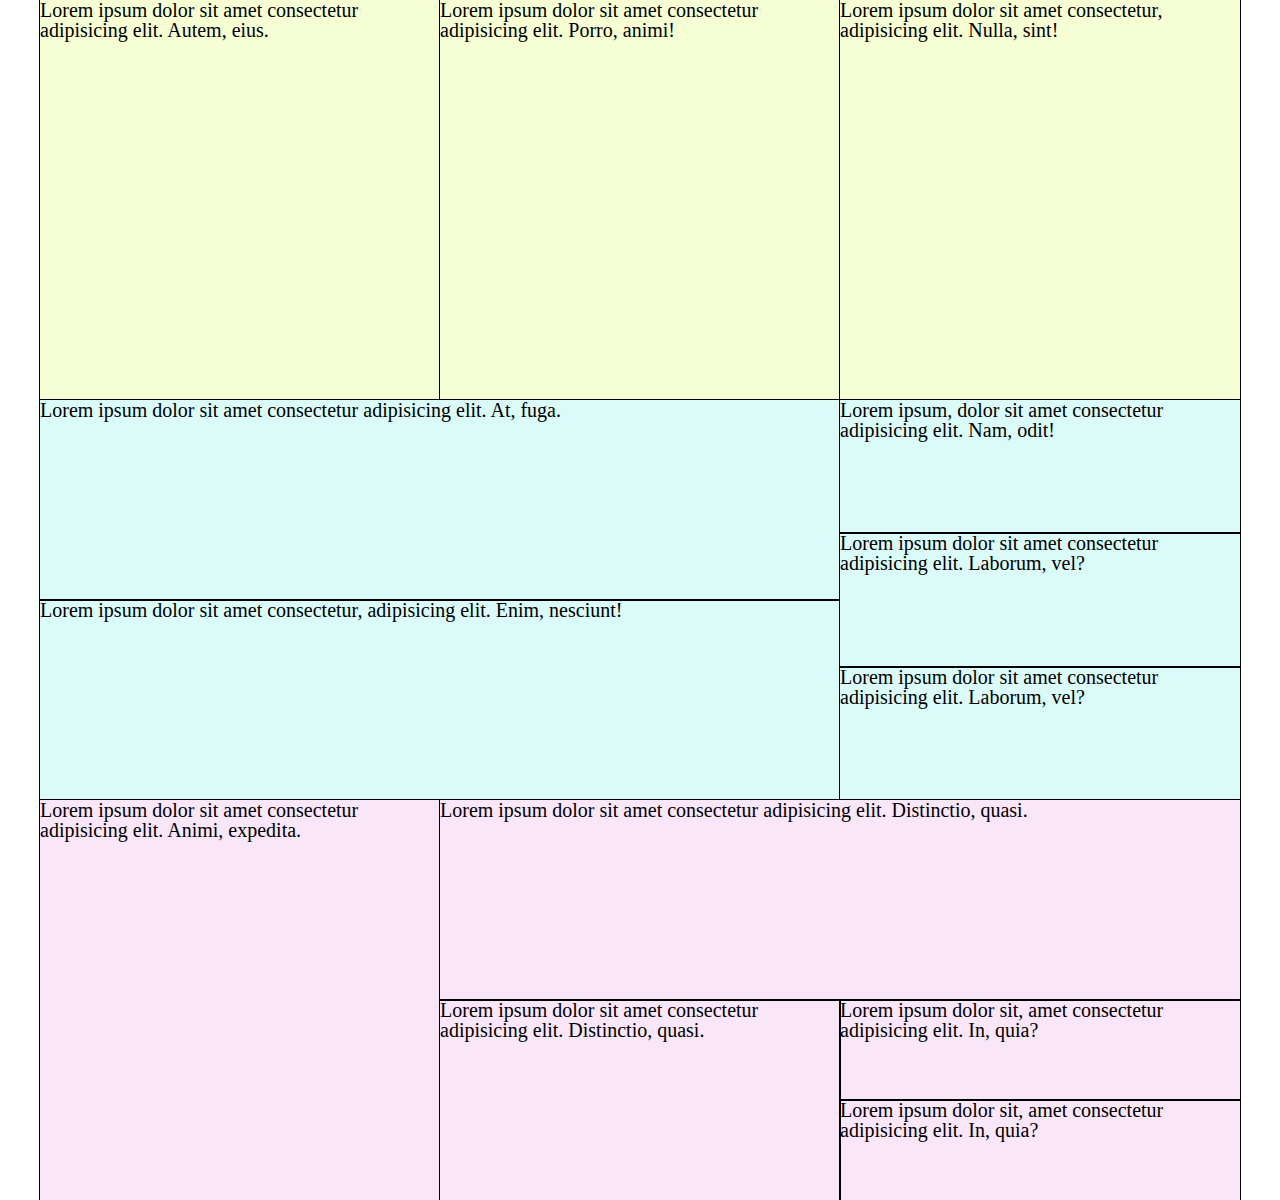
<file: index.html>
<!DOCTYPE html>
<html lang="en">
<head>
    <meta charset="UTF-8">
    <meta name="viewport" content="width=device-width, initial-scale=1.0">
    <title>Document</title>
    <link rel="stylesheet" href="scc/style.css"
</head>

<body>
    <div class="container">
        <div class="heder">
            <div>Lorem ipsum dolor sit amet consectetur adipisicing elit. Autem, eius.</div>
            <div>Lorem ipsum dolor sit amet consectetur adipisicing elit. Porro, animi!</div>
            <div>Lorem ipsum dolor sit amet consectetur, adipisicing elit. Nulla, sint!</div>
        </div>
        <div class="container second">
            <div class="bodyfirst">
                <div>Lorem ipsum dolor sit amet consectetur adipisicing elit. At, fuga.</div>
                <div>Lorem ipsum dolor sit amet consectetur, adipisicing elit. Enim, nesciunt!</div>
            </div>
            <div class="bodysecond">
                <div>Lorem ipsum, dolor sit amet consectetur adipisicing elit. Nam, odit!</div>
                <div>Lorem ipsum dolor sit amet consectetur adipisicing elit. Laborum, vel?</div>
                <div>Lorem ipsum dolor sit amet consectetur adipisicing elit. Laborum, vel?</div>
            </div>
        </div>
        <div class="container">
            <div class="footfirst">Lorem ipsum dolor sit amet consectetur adipisicing elit. Animi, expedita.</div>
            <div class="footsecond">
                <div class="secondtop">Lorem ipsum dolor sit amet consectetur adipisicing elit. Distinctio, quasi.</div>
                <div class="secondbotleft">Lorem ipsum dolor sit amet consectetur adipisicing elit. Distinctio, quasi.</div>
                <div class="secondbotright">
                    <div class="right">Lorem ipsum dolor sit, amet consectetur adipisicing elit. In, quia?</div>
                    <div class="right">Lorem ipsum dolor sit, amet consectetur adipisicing elit. In, quia?</div>
                </div>
            </div>
        </div>

    </div>
    
</body>
</html>
</file>
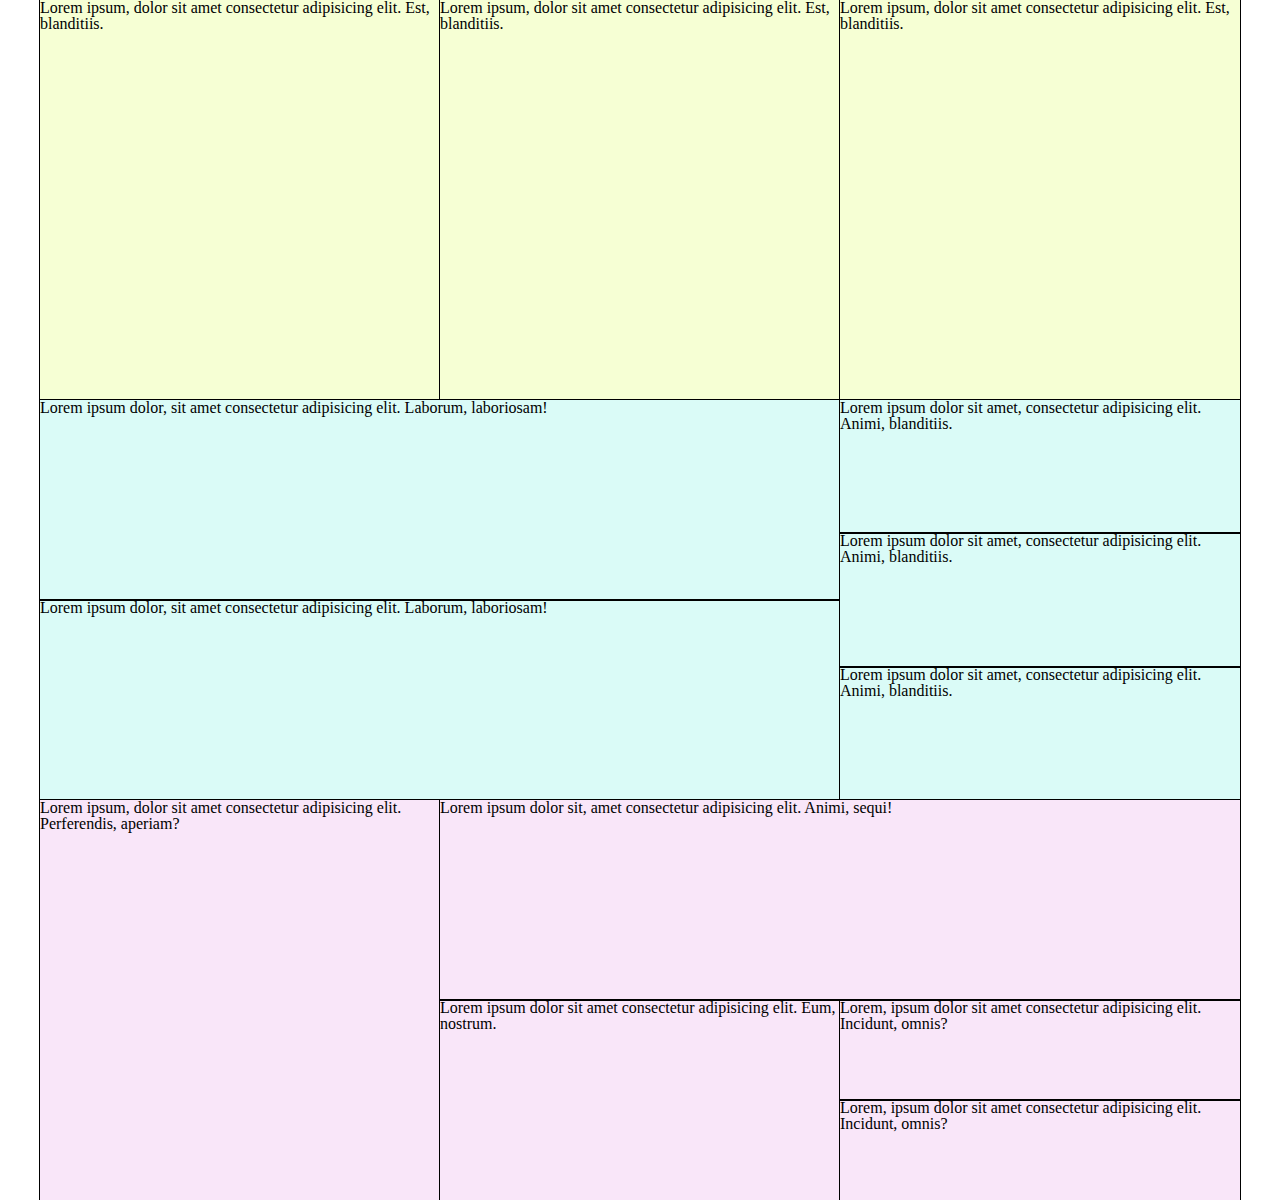
<file: flex.html>
<!DOCTYPE html>
<html lang="en">
<head>
    <meta charset="UTF-8">
    <meta name="viewport" content="width=device-width, initial-scale=1.0">
    <title>flex</title>
    <link rel="stylesheet" href="css/style.css"
</head>
<body>
    <div class="container">
        <div class="flex-head">
            <div class="head-block">Lorem ipsum, dolor sit amet consectetur adipisicing elit. Est, blanditiis.</div>
            <div class="head-block">Lorem ipsum, dolor sit amet consectetur adipisicing elit. Est, blanditiis.</div>
            <div class="head-block">Lorem ipsum, dolor sit amet consectetur adipisicing elit. Est, blanditiis.</div>
        </div>
        <div class="flex-main">
            <div>
                <div class="flex-main-1">Lorem ipsum dolor, sit amet consectetur adipisicing elit. Laborum, laboriosam!</div>
                <div class="flex-main-1">Lorem ipsum dolor, sit amet consectetur adipisicing elit. Laborum, laboriosam!</div>
            </div>
            <div>
                <div class="flex-main-2">Lorem ipsum dolor sit amet, consectetur adipisicing elit. Animi, blanditiis.</div>
                <div class="flex-main-2">Lorem ipsum dolor sit amet, consectetur adipisicing elit. Animi, blanditiis.</div>
                <div class="flex-main-2">Lorem ipsum dolor sit amet, consectetur adipisicing elit. Animi, blanditiis.</div>
            </div>
        </div> 
        <div class="flex-foot">
            <div class="flex-foot-1">Lorem ipsum, dolor sit amet consectetur adipisicing elit. Perferendis, aperiam?</div>
            <div>
                <div class="flex-foot-2">Lorem ipsum dolor sit, amet consectetur adipisicing elit. Animi, sequi!</div>
                <div class="flex-foot">
                    <div class="flex-foot-3">Lorem ipsum dolor sit amet consectetur adipisicing elit. Eum, nostrum.</div>
                <div>
                    <div class="flex-foot-4">Lorem, ipsum dolor sit amet consectetur adipisicing elit. Incidunt, omnis?</div>
                    <div class="flex-foot-4">Lorem, ipsum dolor sit amet consectetur adipisicing elit. Incidunt, omnis?</div>
                </div>
                </div>
            </div>
        </div>

    </div>
</body> 
</html>
</file>
<file: scc/style.css>
@import url('reset.css');

.container {
    width: 1200px;
    margin: 0 auto;
    font-size: 0;
    
}

.heder>div {
    width: 400px;
    height: 400px;
    background: #F6FFD4;
    outline: 1px solid #000000;
    display: inline-block;
    font-size: 20px;
}

.bodyfirst>div {
    width: 800px;
    height: 200px;
    background: #DAFBF7;
    outline: 1px solid #000000;
    font-size: 20px;
}

.bodysecond>div {
    width: 400px;
    height: 133.333px;
    background: #DAFBF7;
    outline: 1px solid #000000;
    font-size: 20px;
}

.second>div {
    font-size: 0;
    display: inline-block;
    vertical-align: top;
}

.footfirst {
    height: 400px;
    width: 400px;
    font-size: 20px;
    background: #F9E6F9;
    outline: 1px solid #000000;
    display: inline-block;
}

.footsecond {
    width: 800px;
    display: inline-block;
    font-size: 0px;
    vertical-align: top;
    background: #F9E6F9;

}

.secondtop {
    height: 200px;
    outline: 1px solid #000000;
    font-size: 20px;

}

.secondbotleft {
    height: 200px;
    outline: 1px solid #000000;
    width: 400px;
    display: inline-block;
    font-size: 20px;

}

.secondbotright {
    vertical-align: top;
    display: inline-block;
    font-size: 20px;
}

.right {
    height: 100px;
    outline: 1px solid #000000;
    width: 400px;

}
</file>
<file: css/style.css>
@import url('reset.css');

.container {
    width: 1200px;
    margin: 0 auto;
    
}

.heder>div {
    width: 400px;
    height: 400px;
    background: #F6FFD4;
    outline: 1px solid #000000;
    display: inline-block;
    font-size: 20px;
}

.bodyfirst>div {
    width: 800px;
    height: 200px;
    background: #DAFBF7;
    outline: 1px solid #000000;
    font-size: 20px;
}

.bodysecond>div {
    width: 400px;
    height: 133.333px;
    background: #DAFBF7;
    outline: 1px solid #000000;
    font-size: 20px;
}

.second>div {
    font-size: 0;
    display: inline-block;
    vertical-align: top;
}

.footfirst {
    height: 400px;
    width: 400px;
    font-size: 20px;
    background: #F9E6F9;
    outline: 1px solid #000000;
    display: inline-block;
}

.footsecond {
    width: 800px;
    display: inline-block;
    font-size: 0px;
    vertical-align: top;
    background: #F9E6F9;

}

.secondtop {
    height: 200px;
    outline: 1px solid #000000;
    font-size: 20px;

}

.secondbotleft {
    height: 200px;
    outline: 1px solid #000000;
    width: 400px;
    display: inline-block;
    font-size: 20px;

}

.secondbotright {
    vertical-align: top;
    display: inline-block;
    font-size: 20px;
}

.right {
    height: 100px;
    outline: 1px solid #000000;
    width: 400px;

}




.flex-head {
    display: flex;
}

.head-block {
    height: 400px;
    outline: 1px solid #000000;
    background: #F6FFD4;
}

.flex-main {
    display: flex;
}

.flex-main-1 {
    width: 800px;
    height: 200px;
    outline:1px solid #000000;
    background: #DAFBF7;
}

.flex-main-2 {
    width: 400px;
    height: 133.333px;
    outline: 1px solid #000000;
    background: #DAFBF7;
}

.flex-foot {
    display: flex;
}

.flex-foot-1 {
    width: 400px;
    height: 400px;
    outline: 1px solid #000000;
    background: #F9E6F9;
}

.flex-foot-2 {
    width: 800px;
    height: 200px;
    outline:1px solid #000000;
    background: #F9E6F9;
}

.flex-foot-3 {
    width: 400px;
    height: 200px;
    outline:1px solid #000000;
    background: #F9E6F9;
}

.flex-foot-4 {
    width: 400px;
    height: 100px;
    outline:1px solid #000000;
    background: #F9E6F9;
}
</file>
